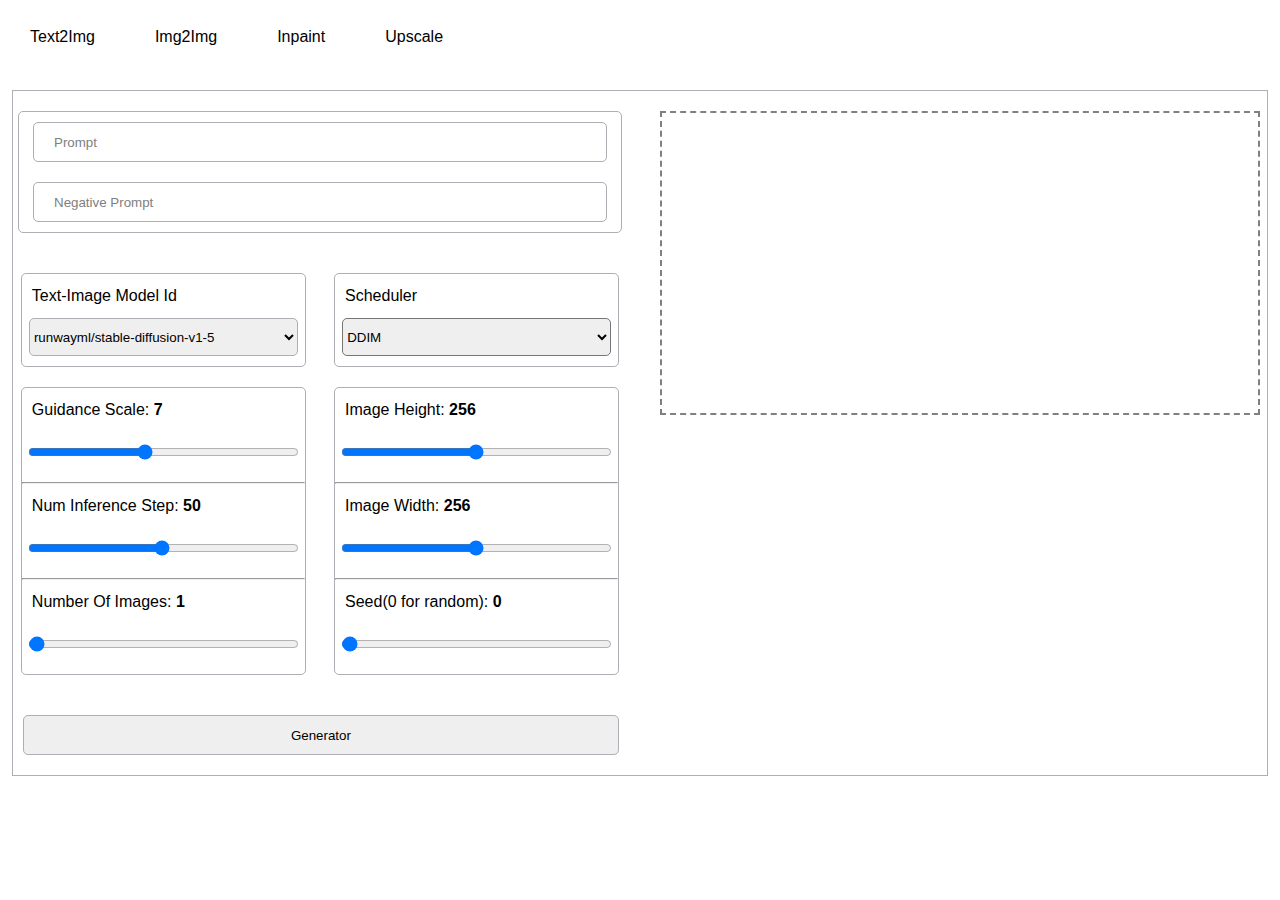
<file: Stable_diffusion_v1_5/models/ldm/stable_diffusion_v1/template/index.html>
<!DOCTYPE html>
<html lang="en">
<head>
  <meta charset="UTF-8">
  <meta http-equiv="X-UA-Compatible" content="IE=edge">
  <meta name="viewport" content="width=device-width, initial-scale=1.0">
  <title>Text2Img</title>
  <link rel="stylesheet" href="assets/css/main.min.css">
  <style>
    * {
      margin: 0;
      padding: 0
  }
  
  html {
      font-family: Helvetica, sans-serif;
      font-size: 16px;
      line-height: 1.5;
      background-color: #fff
  }
  
  ul {
      list-style: none
  }
  
  body {
      margin: 0 auto;
      background-color: #fff;
      padding: 10px 0
  }
  
  ul {
      list-style: none
  }
  
  nav {
      height: 50px;
      display: flex
  }
  
  nav ul {
      list-style: none;
      display: flex;
      margin: 0;
      padding: 0
  }
  
  nav li {
      margin: 0 10px
  }
  
  nav a {
      display: block;
      color: #000;
      text-decoration: none;
      padding: 15px 20px
  }
  
  nav a:hover {
      color: #b2acb4
  }
  
  .container {
      width: 98%;
      background-color: #fff;
      display: flex;
      margin: auto;
      border: solid 1px #b2acb4;
      padding-bottom: 20px;
      margin-top: 30px
  }
  
  .container .left {
      width: 49%
  }
  
  .container .left button {
      width: 97%;
      height: 40px;
      margin-top: 20px;
      border-radius: 5px;
      border: solid 1px #b2acb4;
      margin-left: 10px;
      cursor: pointer
  }
  
  .container .left button:hover {
      background-color: #fff
  }
  
  .container .left #image-dropzone {
      width: 97%;
      margin: auto;
      margin-top: 20px;
      height: 300px;
      border: 2px dashed gray
  }
  
  .container .left #image-dropzone #image-input {
      width: 500px;
      height: 300px
  }
  
  .container .left p {
      margin-top: 10px;
      text-align: left;
      margin-left: 20px
  }
  
  .container .left select {
      width: 95%;
      height: 38px;
      border-radius: 5px;
      margin-top: 10px;
      margin-bottom: 10px
  }
  
  .container .left select::placeholder {
      color: gray
  }
  
  .container .right {
      width: 49%;
      margin-left: 2%
  }
  
  .container .right #image-dropzone {
      width: 97%;
      margin: auto;
      margin-top: 20px;
      height: 300px;
      border: 2px dashed gray
  }
  
  .container .right #image-dropzone #image-input {
      width: 500px;
      height: 300px
  }
  
  #image-dropzone {
      width: 500px;
      height: 300px;
      border: 2px dashed gray
  }
  
  #image-dropzone #image-input {
      width: 500px;
      height: 300px
  }
  
  .container-item {
      width: 98%;
      margin: auto;
      margin-top: 20px;
      border-radius: 5px;
      text-align: center;
      border: solid 1px #b2acb4
  }
  
  .container-item input {
      width: 95%;
      height: 38px;
      border-radius: 5px;
      margin-top: 10px;
      margin-bottom: 10px;
      border: solid 1px #b2acb4
  }
  
  .container-item input::placeholder {
      color: gray;
      padding-left: 20px
  }
  
  .container-item label {
      display: flex;
      line-height: 40px
  }
  
  .container-item label input {
      height: 20px;
      width: 20px;
      margin-left: 10px;
      margin-right: 10px;
      border: solid 1px #b2acb4
  }
  
  .below {
      display: flex;
      width: 98%;
      margin: auto;
      margin-top: 20px
  }
  
  .below .left_left {
      border-radius: 5px;
      width: 48%;
      padding-bottom: 20px
  }
  
  .below .left_left .container-item {
      width: 98%;
      margin-top: 20px;
      border-radius: 5px;
      border: solid 1px #b2acb4;
      text-align: center
  }
  
  .below .left_left .container-item p {
      margin-top: 10px;
      text-align: left;
      margin-left: 10px
  }
  
  .below .left_left .container-item select {
      width: 95%;
      height: 38px;
      border-radius: 5px;
      margin-top: 10px;
      margin-bottom: 10px;
      border: solid 1px #b2acb4
  }
  
  .below .left_left .container-item select::placeholder {
      color: gray
  }
  
  .below .left_right {
      width: 48%;
      margin-left: 4%;
      padding-bottom: 10px;
      border-radius: 5px
  }
  
  .below .left_right .container-item {
      width: 98%;
      margin-top: 20px;
      border-radius: 5px;
      border: solid 1px #b2acb4;
      text-align: center
  }
  
  .below .left_right .container-item p {
      margin-top: 10px;
      text-align: left;
      margin-left: 10px
  }
  
  .below .left_right .container-item select {
      width: 95%;
      height: 38px;
      border-radius: 5px;
      margin-top: 10px;
      margin-bottom: 10px
  }
  
  .below .left_right .container-item select::placeholder {
      color: gray
  }
  
  #image-dropzone {
      width: 500px;
      height: 300px;
      border: 2px dashed gray
  }
  
  #image-dropzone #image-input {
      width: 500px;
      height: 300px
  }
  </style>
 
</head>
<body>
  <nav>
    <ul>
      <li><a href="/">Text2Img</a></li>
      <li><a href="/img2img">Img2Img</a></li>
      <li><a href="/inpaint">Inpaint</a></li>
      <li><a href="/upscale">Upscale</a></li>
    </ul>
  </nav>
  <div class="container">
    
    <div class="left">
      <div class="container-item">
        <input type="text" class="input " placeholder="Prompt">
        <input type="text" class="input " placeholder="Negative Prompt">
      </div>
      <div class="below">
        <div class="left_left">
          <div class="container-item">
            <p>
              Text-Image Model Id
            </p>
            <select name="loai" >
              <option value="runwayml/stable-diffusion-v1-5">runwayml/stable-diffusion-v1-5</option>
              <option value="stabilityai/stable-diffusion-2-1">stabilityai/stable-diffusion-2-1</option>
              <option value="prompthero/openjourney-v4">prompthero/openjourney-v4</option>
              <option value="wavymulder/Analog-Diffusion">wavymulder/Analog-Diffusion</option>
              <option value="dreamlike-art/dreamlike-diffusion-1.0">dreamlike-art/dreamlike-diffusion-1.0</option>
              <option value="gsdf/Counterfeit-V2.5">gsdf/Counterfeit-V2.5</option>
              <option value="dreamlike-art/dreamlike-photoreal-2.0">dreamlike-art/dreamlike-photoreal-2.0</option>
            </select>
          </div>
          <div class="container-item">
            <div class="item">
              <p>
                Guidance Scale: <b><span id="Guidance"></span></b>
              </p>
              <div class="slidecontainer">
                <input type="range" min="1" max="15.0" value="7" class="slider" id="myRange">
              </div>
            </div>
            <hr>
            <div class="item">
              <p>
                Num Inference Step: <b><span id="Inference"></span></b>
              </p>
              <div class="slidecontainer">
                <input type="range" min="1" max="100" value="50" class="slider" id="InferenceRange">
              </div>
            </div>
            <hr>
            <div class="item">
              <p>
                Number Of Images: <b><span id="NumImg"></span></b>
              </p>
              <div class="slidecontainer">
                <input type="range" min="1" max="30" value="1" class="slider" id="NumImgRange">
              </div>
            </div>
          </div>
        </div>
        <div class="left_right">
          <div class="container-item">
            <p>
              Scheduler
            </p>
            <select name="loai">
              <option value="DDIM">DDIM</option>
              <option value="EulerA">EulerA</option>
              <option value="Euler">Euler</option>
              <option value="LMS">LMS</option>
              <option value="Heun">Heun</option>
              <option value="UniPC">UniPC</option>
            </select>
          </div>
          <div class="container-item">
            <div class="item">
              <p>
                Image Height: <b><span id="height"></span></b>
              </p>
              <div class="slidecontainer">
                <input type="range" min="1" max="512" value="256" class="slider" id="heightRange">
              </div>
            </div>
            <hr>
            <div class="item">
              <p>
                Image Width: <b><span id="width"></span></b>
              </p>
              <div class="slidecontainer">
                <input type="range" min="1" max="512" value="256" class="slider" id="widthRange">
              </div>
            </div>
            <hr>
            <div class="item">
              <p>
                Seed(0 for random): <b><span id="seed"></span></b>
              </p>
              <div class="slidecontainer">
                <input type="range" min="0" max="1000000" value="0" class="slider" id="seedRange">
              </div>
            </div>
          </div>
        </div>
        </div>
        <button class="button" id="hi" >Generator</button>
    </div>
   
    <div class="right">
        <div id="image-dropzone">
          <img id="" style="display:none; max-width: 500px; max-height: 300px;">
        </div>
    </div>
    </div>
    
  </div>


  <script>

    //slider Guidance
    var slider = document.getElementById("myRange");
    var output = document.getElementById("Guidance");
    output.innerHTML = slider.value;

    slider.oninput = function(){
      output.innerHTML = this.value;
    }


    //slider Inference
    var InferenceRange = document.getElementById("InferenceRange");
    var output1= document.getElementById("Inference")
    output1.innerHTML = InferenceRange.value;

    InferenceRange.oninput = function(){
      output1.innerHTML = this.value;
    }

    //slider NumImg
    var NumImgRange = document.getElementById("NumImgRange");
    var output2= document.getElementById("NumImg")
    output2.innerHTML = NumImgRange.value;

    NumImgRange.oninput = function(){
      output2.innerHTML = this.value;
    }

    //slider height
    var heightRange = document.getElementById("heightRange");
    var output3= document.getElementById("height")
    output3.innerHTML = heightRange.value;

    heightRange.oninput = function(){
      output3.innerHTML = this.value;
    }

    //slider width
    var widthRange = document.getElementById("widthRange");
    var output4= document.getElementById("width")
    output4.innerHTML = widthRange.value;

    widthRange.oninput = function(){
      output4.innerHTML = this.value;
    }

     //slider seed
    var seedRange = document.getElementById("seedRange");
    var output5= document.getElementById("seed")
    output5.innerHTML = seedRange.value;

    seedRange.oninput = function(){
      output5.innerHTML = this.value;
    }

  </script>
</body>
</html>
</file>
<file: Stable_diffusion_v1_5/models/ldm/stable_diffusion_v1/template/assets/css/main.min.css>
* {
    margin: 0;
    padding: 0
}

html {
    font-family: Helvetica, sans-serif;
    font-size: 16px;
    line-height: 1.5;
    background-color: #fff
}

ul {
    list-style: none
}

body {
    margin: 0 auto;
    background-color: #fff;
    padding: 10px 0
}

ul {
    list-style: none
}

nav {
    height: 50px;
    display: flex
}

nav ul {
    list-style: none;
    display: flex;
    margin: 0;
    padding: 0
}

nav li {
    margin: 0 10px
}

nav a {
    display: block;
    color: #000;
    text-decoration: none;
    padding: 15px 20px
}

nav a:hover {
    color: #b2acb4
}

.container {
    width: 98%;
    background-color: #fff;
    display: flex;
    margin: auto;
    border: solid 1px #b2acb4;
    padding-bottom: 20px;
    margin-top: 30px
}

.container .left {
    width: 49%
}

.container .left button {
    width: 97%;
    height: 40px;
    margin-top: 20px;
    border-radius: 5px;
    border: solid 1px #b2acb4;
    margin-left: 10px;
    cursor: pointer
}

.container .left button:hover {
    background-color: #fff
}

.container .left #image-dropzone {
    width: 97%;
    margin: auto;
    margin-top: 20px;
    height: 300px;
    border: 2px dashed gray
}

.container .left #image-dropzone #image-input {
    width: 500px;
    height: 300px
}

.container .left p {
    margin-top: 10px;
    text-align: left;
    margin-left: 20px
}

.container .left select {
    width: 95%;
    height: 38px;
    border-radius: 5px;
    margin-top: 10px;
    margin-bottom: 10px
}

.container .left select::placeholder {
    color: gray
}

.container .right {
    width: 49%;
    margin-left: 2%
}

.container .right #image-dropzone {
    width: 97%;
    margin: auto;
    margin-top: 20px;
    height: 300px;
    border: 2px dashed gray
}

.container .right #image-dropzone #image-input {
    width: 500px;
    height: 300px
}

#image-dropzone {
    width: 500px;
    height: 300px;
    border: 2px dashed gray
}

#image-dropzone #image-input {
    width: 500px;
    height: 300px
}

.container-item {
    width: 98%;
    margin: auto;
    margin-top: 20px;
    border-radius: 5px;
    text-align: center;
    border: solid 1px #b2acb4
}

.container-item input {
    width: 95%;
    height: 38px;
    border-radius: 5px;
    margin-top: 10px;
    margin-bottom: 10px;
    border: solid 1px #b2acb4
}

.container-item input::placeholder {
    color: gray;
    padding-left: 20px
}

.container-item label {
    display: flex;
    line-height: 40px
}

.container-item label input {
    height: 20px;
    width: 20px;
    margin-left: 10px;
    margin-right: 10px;
    border: solid 1px #b2acb4
}

.below {
    display: flex;
    width: 98%;
    margin: auto;
    margin-top: 20px
}

.below .left_left {
    border-radius: 5px;
    width: 48%;
    padding-bottom: 20px
}

.below .left_left .container-item {
    width: 98%;
    margin-top: 20px;
    border-radius: 5px;
    border: solid 1px #b2acb4;
    text-align: center
}

.below .left_left .container-item p {
    margin-top: 10px;
    text-align: left;
    margin-left: 10px
}

.below .left_left .container-item select {
    width: 95%;
    height: 38px;
    border-radius: 5px;
    margin-top: 10px;
    margin-bottom: 10px;
    border: solid 1px #b2acb4
}

.below .left_left .container-item select::placeholder {
    color: gray
}

.below .left_right {
    width: 48%;
    margin-left: 4%;
    padding-bottom: 10px;
    border-radius: 5px
}

.below .left_right .container-item {
    width: 98%;
    margin-top: 20px;
    border-radius: 5px;
    border: solid 1px #b2acb4;
    text-align: center
}

.below .left_right .container-item p {
    margin-top: 10px;
    text-align: left;
    margin-left: 10px
}

.below .left_right .container-item select {
    width: 95%;
    height: 38px;
    border-radius: 5px;
    margin-top: 10px;
    margin-bottom: 10px
}

.below .left_right .container-item select::placeholder {
    color: gray
}

#image-dropzone {
    width: 500px;
    height: 300px;
    border: 2px dashed gray
}

#image-dropzone #image-input {
    width: 500px;
    height: 300px
}
</file>
